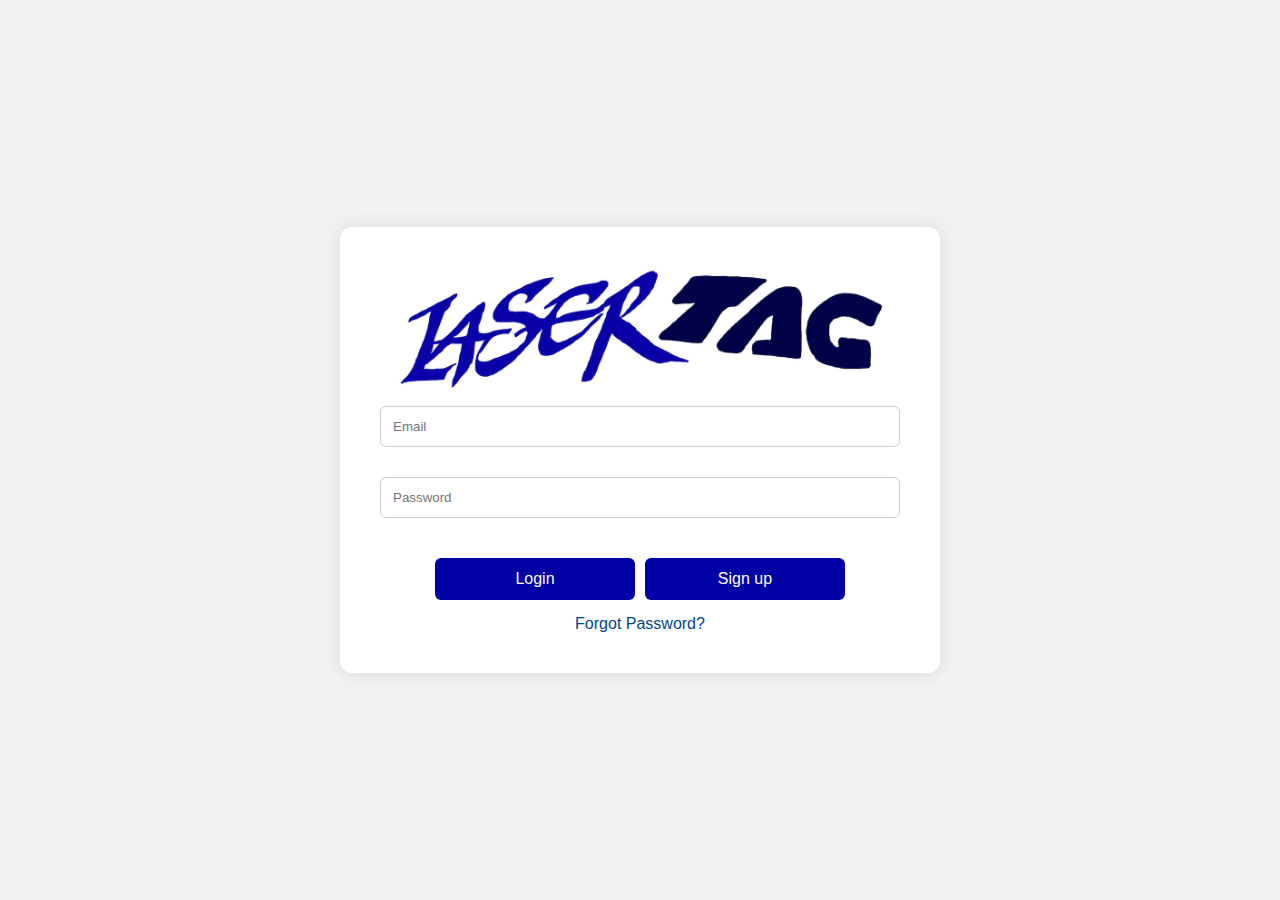
<file: login.html>
<!DOCTYPE html>
<html lang="en">
<head>
  <meta charset="UTF-8" />
  <meta name="viewport" content="width=device-width, initial-scale=1.0" />
  <title>Login Page</title>
  <style>
    * {
      box-sizing: border-box;
      margin: 0;
      padding: 0;
    }

    body {
      font-family: Arial, sans-serif;
      background: #f2f2f2;
      background-image: url("https://www.desertsun.com/gcdn/authoring/authoring-images/2024/08/16/NVIC/74832208007-irvine-valley-college-3.jpg?crop=1598,1197,x128,y0");
      background-size: cover;
      background-position: center;
      background-repeat: no-repeat;
      display: flex;
      justify-content: center;
      align-items: center;
      height: 100vh;
    }

    .login-container {
      background: #fff;
      padding: 40px;
      border-radius: 12px;
      box-shadow: 0 0 20px rgba(0,0,0,0.1);
      width: 100%;
      max-width: 600px;
    }

    .login-container h1 {
      margin-bottom: 25px;
      text-align: center;
      color: #333;
    }

    .login-container input[type="email"],
    .login-container input[type="password"] {
      width: 100%;
      padding: 12px;
      margin: 10px 0 20px;
      border: 1px solid #ccc;
      border-radius: 6px;
    }

    .login-container button {
      width: 100%;
      padding: 12px;
      background-color: #0000A5;
      border: none;
      border-radius: 6px;
      color: white;
      font-size: 16px;
      cursor: pointer;
      transition: background-color 0.3s ease;
      width: 200px;
    }

    .button-group{
      display: flex;
      justify-content: center;
      gap: 10px;
      margin-top: 20px;
    }

    .login-container button:hover {
      background-color: #0056b3;
    }

    .login-container .link {
      display: block;
      text-align: center;
      margin-top: 15px;
      color: rgb(0, 71, 137);
      text-decoration: none;
    }

    .login-container .link:hover {
      text-decoration: underline;
    }

    .image-container {
    display: flex;
    justify-content: center;
    align-items: center;
  }

  </style>
</head>

<body>
  <div class="login-container">
    
    <div class="image-container">
      <!-- <img src="https://atep.ivc.edu/files/logo/IVC-Logo-245w.svg" alt="Placeholder image" width="300" height="200"> -->
      <img src="lasertag2.png" alt="Placeholder image" style="max-width: 100%; height: auto;">
    </div>
    
    <form action="/login" method="POST">
      <input type="email" name="email" placeholder="Email" required />
      <input type="password" name="password" placeholder="Password" required />
      
      <div class="button-group">
        <button id="login-button">Login</button>
        <button id="sign-up-button">Sign up</button>
      </div>

      <a href="#" class="link">Forgot Password?</a>
    </form>
  </div>
</body>
</html>
</file>
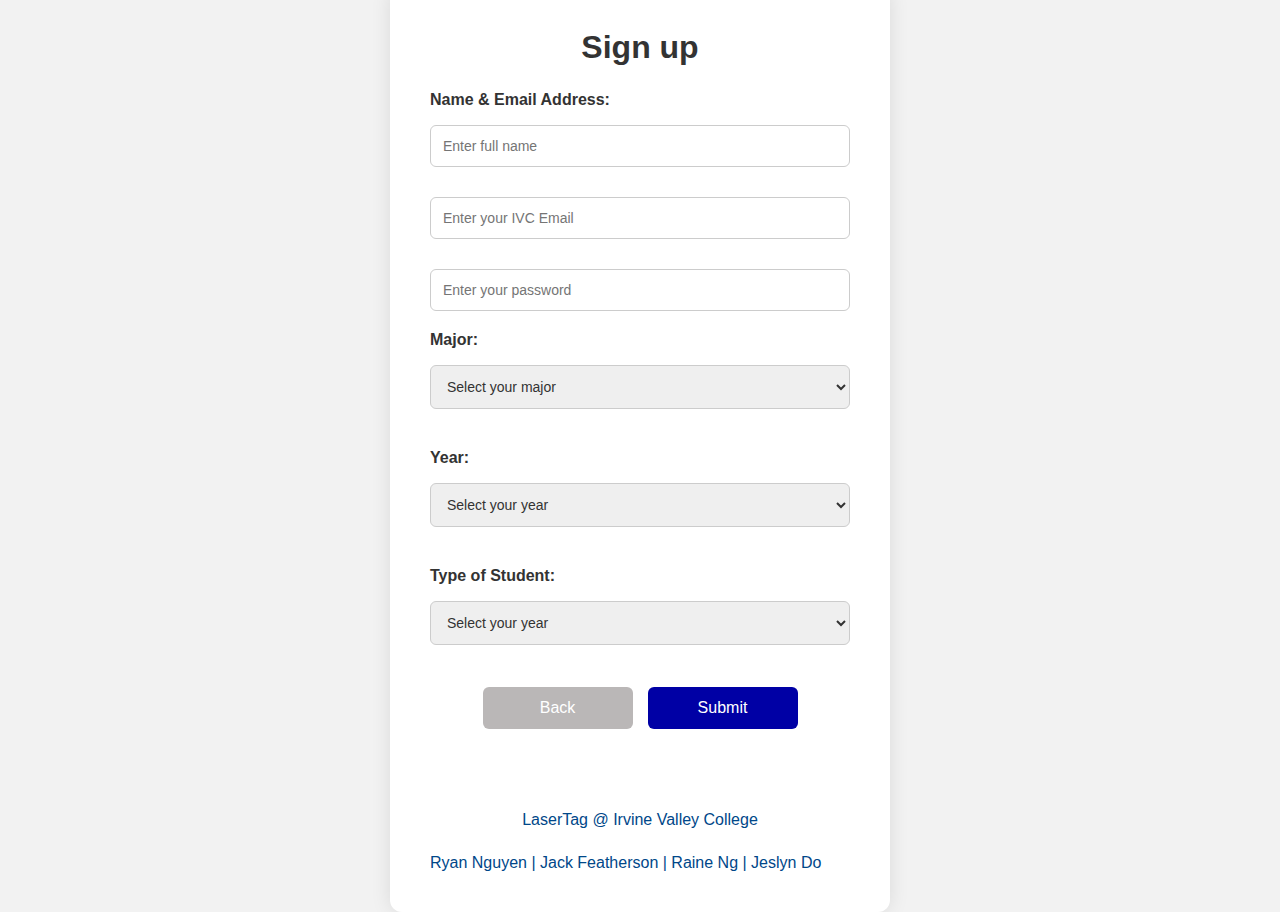
<file: profile-setup.html>
<!DOCTYPE html>
<html lang="en">
<head>
  <meta charset="UTF-8" />
  <meta name="viewport" content="width=device-width, initial-scale=1.0" />
  <title>Profile Set Up Page</title>
  <style>
    * {
      box-sizing: border-box;
      margin: 0;
      padding: 0;
    }

    body {
      font-family: Arial, sans-serif;
      background: #f2f2f2;
      background-image: url("https://www.desertsun.com/gcdn/authoring/authoring-images/2024/08/16/NVIC/74832208007-irvine-valley-college-3.jpg?crop=1598,1197,x128,y0");
      background-size: cover;
      background-position: center center;
      background-repeat: no-repeat;
      display: flex;
      justify-content: center;
      align-items: center;
      height: 100vh;
    }

    .interest-container {
      background: #fff;
      padding: 40px;
      border-radius: 12px;
      box-shadow: 0 0 20px rgba(0,0,0,0.1);
      width: 100%;
      max-width: 500px;
    }

    .interest-container h1,
    .interest-container p {
      margin-bottom: 25px;
      text-align: center;
      color: #333;
    }

    .interest-container input[type="text"],
    .interest-container input[type="email"],
    .interest-container input[type="password"],
    .interest-container select,
    .dropdown-select select {
      width: 100%;
      padding: 12px;
      margin: 10px 0 20px;
      border: 1px solid #ccc;
      border-radius: 6px;
      font-size: 14px;
    }

    .interest-container label {
      display: block;
      margin-bottom: 6px;
      color: #333;
      font-weight: bold;
    }

    .interest-container button {
      width: 100%;
      padding: 12px;
      background-color: #0000A5;
      border: none;
      border-radius: 6px;
      color: white;
      font-size: 16px;
      cursor: pointer;
      transition: background-color 0.3s ease;
    }

    .interest-container button:hover {
      background-color: #0056b3;
    }

    .dropdown-select > div {
      margin-bottom: 20px;
    }

    .dropdown-select select {
      color: #333;
    }

    .brand-name p {
      text-align: center;
      color: rgb(0, 71, 137);
      margin-top: 20px;
    }

    .button-group{
      display: flex;
      justify-content: center;
      align-items: center;
      margin-top: 20px;
      padding: 12px;
      margin: 10px 0 20px;
      gap: 15px;
    }

    .button-group button{
      margin-top: -10px;
      margin-bottom: 50px;
      width: 150px;
    }

    #back-button{
      background-color: #bab7b7;
    }

    <!--Team Branding-->
    .member-names{
      text-align: center;
    }

    .member-names a:link{
      color: rgb(0, 71, 137);
      background-color: transparent;
      text-decoration: none;
    }

    .member-names a:visited{
      color: rgb(0, 71, 137);
      background-color: transparent;
    }

    .member-names a:hover{
      color: blue;
      background-color: transparent;
      text-decoration: underline;
    }

    .image-container{
      width: 50%;
      display: block;
      margin-left: auto;
      margin-right: auto;
    }
  </style>
</head>
<body>
  <div class="interest-container">
    <h1 id="header1">Sign up</h1>
    
    <form>
      <label for="name">Name & Email Address:</label>
      <input type="text" id="name" name="name" placeholder="Enter full name" required />
      <input type="email" id="ivc-email" name="ivc-email" placeholder="Enter your IVC Email" required />
      <input type="password" id="ivc-password" name="ivc-password" placeholder="Enter your password" required />

      <!--Major Dropdown-->
      <div class="dropdown-select">
        <div class="major-select">
          <label for="major">Major:</label>
          <select name="major" id="major">
            <option value="" disabled selected>Select your major</option>
            <option value="Biology">Biology</option>
            <option value="Computer Science">Computer Science</option>
            <option value="Business">Business</option>
          </select>
        </div>

        <!--Student Year Dropdown-->
        <div class="year-select">
          <label for="year">Year:</label>
          <select name="year" id="year">
            <option value="" disabled selected>Select your year</option>
            <option value="1st">1st</option>
            <option value="2nd">2nd</option>
            <option value="3rd">3rd</option>
            <option value="Other">Other</option>
          </select>
        </div>

        <!--Student Type Dropdown-->
        <div class="type-select">
          <label for="student-type">Type of Student:</label>
          <select name="student-type" id="student-type">
            <option value="" disabled selected>Select your year</option>
            <option value="Transfer">Transfer</option>
            <option value="International">International</option>
            <option value="Non-traditional">Non-traditional</option>
            <option value="Other">Other</option>
          </select>
        </div>
      </div>     

      <div class="button-group">
        <button id="back-button">Back</button>
        <button id="submit-button" type="submit">Submit</button>
      </div>
    </form>

    <div class="brand-name">
      <p id="laser-tag-branding">LaserTag @ Irvine Valley College</p>
      
      <div class="member-names">
        <a href="https://www.linkedin.com/in/ryan-nguyen-cs88/" target="blank">Ryan Nguyen |</a>
        <a href="https://www.linkedin.com/in/jack-featherston-896a9530a/" target="blank">Jack Featherson |</a>
        <a href="https://www.linkedin.com/in/jeslyn-do-75216b357/?utm_source=share&utm_campaign=share_via&utm_content=profile&utm_medium=ios_app" target="blank">Raine Ng |</a>
        <a href="https://www.linkedin.com/in/jeslyn-do-75216b357/?utm_source=share&utm_campaign=share_via&utm_content=profile&utm_medium=ios_app" target="blank"> Jeslyn Do</a>
      </div>
    </div>

  </div>
</body>
</html>
</file>
